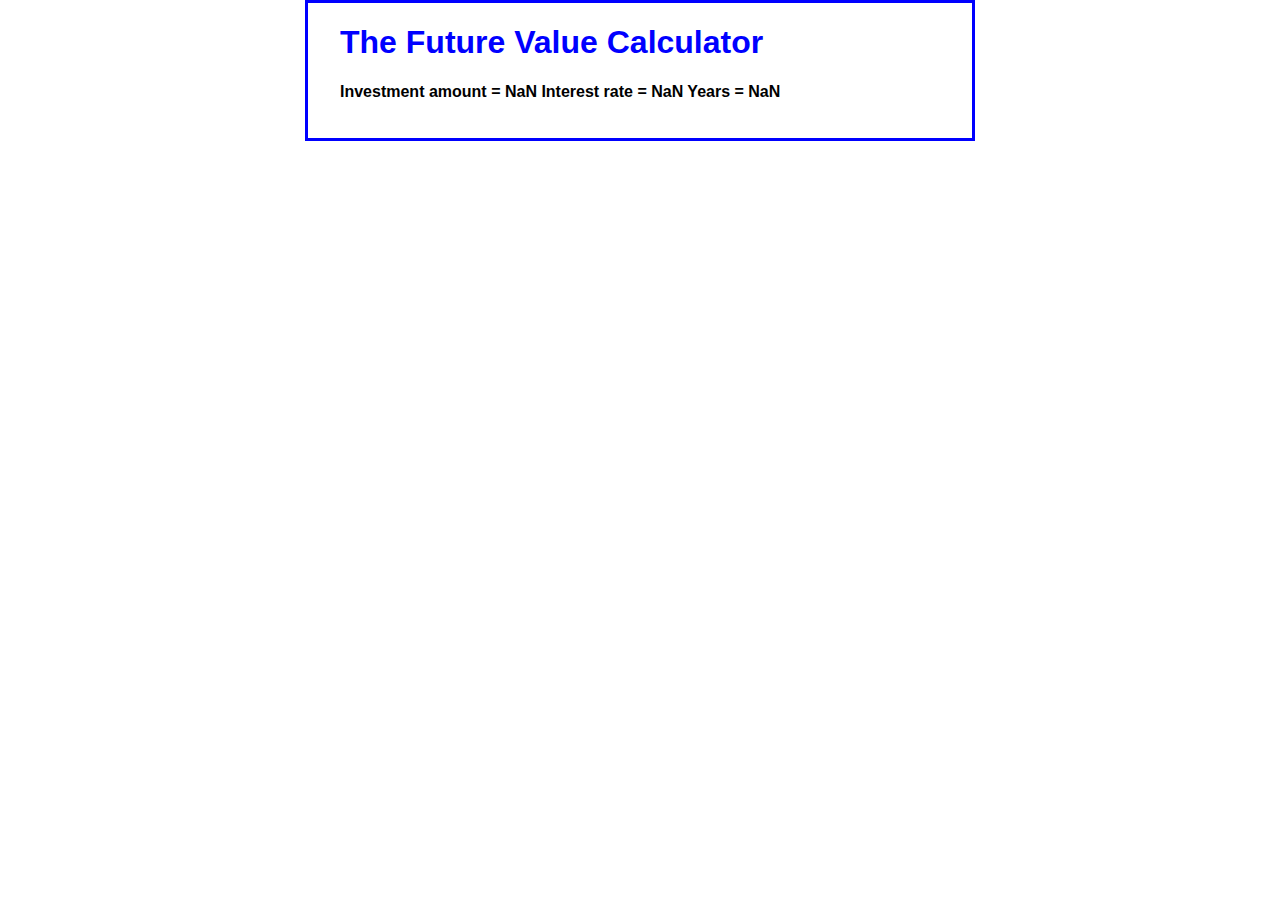
<file: future_value/index.html>
<!DOCTYPE html>
<html>
<head>
    <meta charset="UTF-8">
    <meta name="viewport" content="width=device-width, initial-scale=1">
    <title>Future Value Calculator - Eric Thomas</title>
    <link rel="stylesheet" href="future_value.css">
</head>
<body>
    <main>
        <h1>The Future Value Calculator</h1>
        <script src="future_value.js"></script>    
    </main>
</body>
</html>
</file>
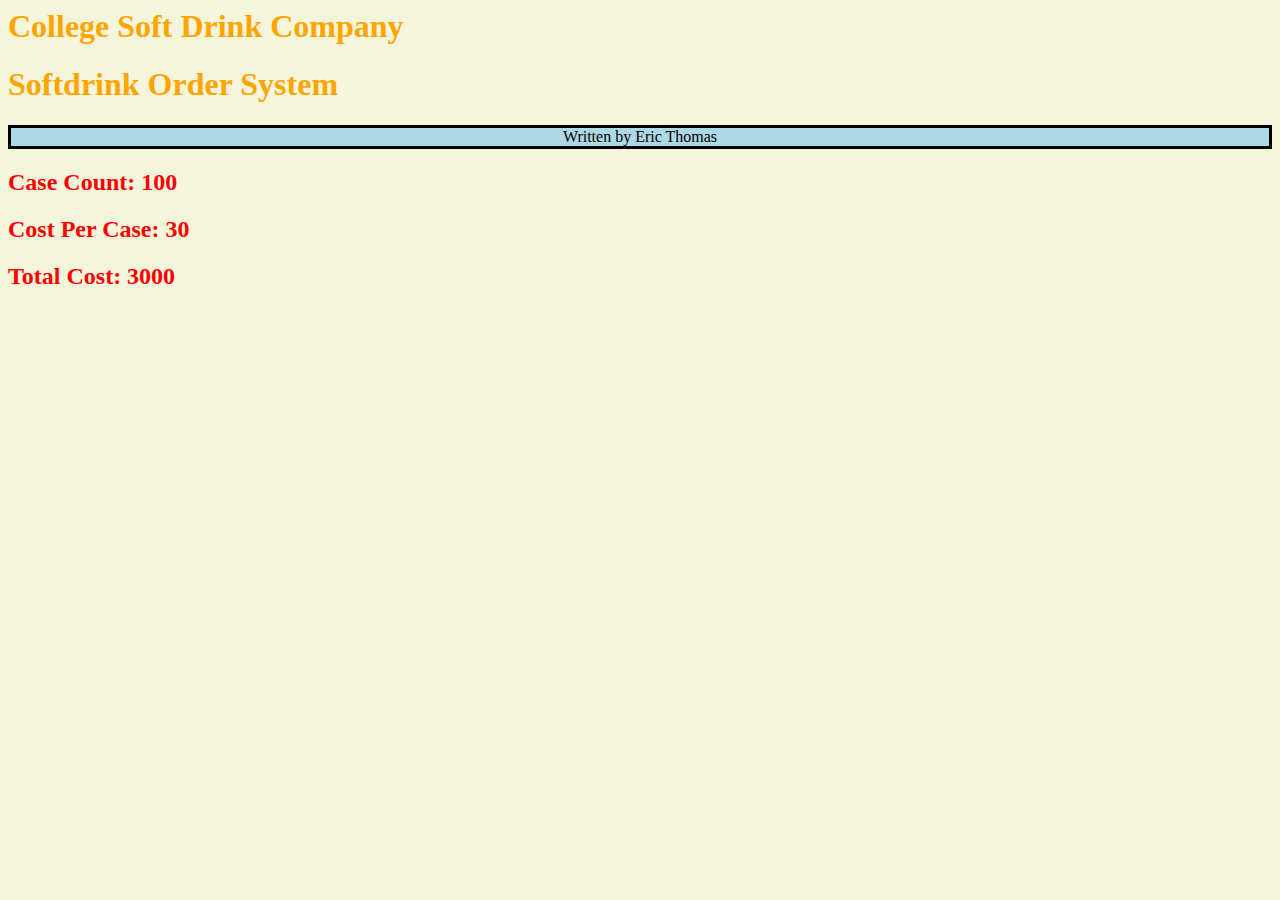
<file: softdrink_order_system/index.html>
<html>
    <head>
        <link href="style.css" rel="stylesheet">
        <title>Soft Drink Company</title>
    </head>
    <body>
        <header>
            <h1>College Soft Drink Company</h1>
        </header>
        <main>
            <h1>Softdrink Order System</h1>

            <p>Written by Eric Thomas</p>
        </main>
        <script src="script.js"></script>
    </body>
</html>
</file>
<file: future_value/future_value.css>
body {
    font-family: Arial, Helvetica, sans-serif;
    background-color: white;
    margin: 0 auto;
    width: 600px;
    border: 3px solid blue;
    padding: 0 2em 1em;
}
h1 {
    color: blue;
}
label {
    display: inline-block;
    width: 10em;
}
</file>
<file: softdrink_order_system/style.css>
body {
    background-color: beige;
}

h1 {
    color: orange;
}

h2 {
    
    color: red;
}

p {
    background-color: lightblue;
    text-align: center;
    border: black;
    border-style: solid;
}
</file>
